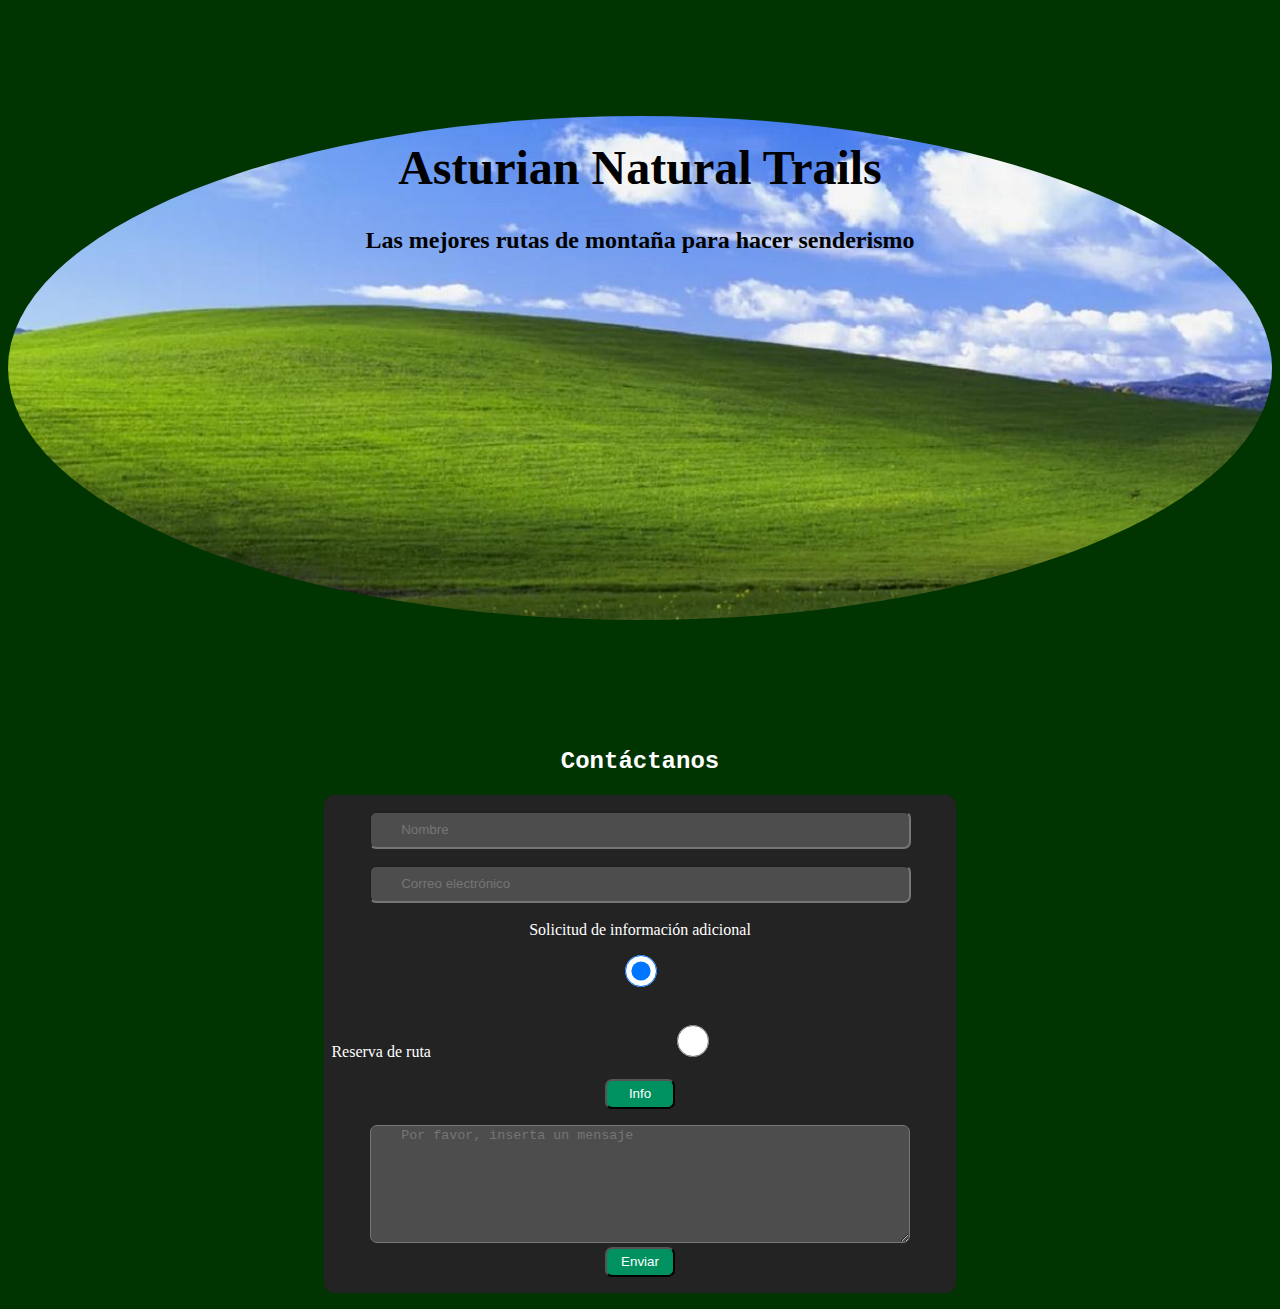
<file: index.html>
<!DOCTYPE html>
<html lang="en">
<head>
    <meta charset="UTF-8">
    <meta name="viewport" content="width=device-width, initial-scale=1.0">
    <title>Document</title>
    <link rel="stylesheet" href="/styles/style.css">
    <link rel="shortcut icon" href="favicon.ico" type="image/x-icon">
</head>
<body>
    <div class="hero-container">
        <div class="hero-text">
            <h1>Asturian Natural Trails</h1>
            <span>Las mejores rutas de montaña para hacer senderismo</span>
        </div>
    </div>

    <h2>Contáctanos</h2>

    <div class="form-container">
        <form action="/templates/enviado.html" method="get" id="formulario">
            <input type="text" id="nombre" name="nombre" placeholder="Nombre"><br>
            <input type="text" id="correo" name="correo" placeholder="Correo electrónico"><br><br>
            <label for="infor">Solicitud de información adicional</label>
            <input type="radio" name="infor" id="infor" checked></button><br><br>
            <label for="reserva">Reserva de ruta</label>
            <input type="radio" name="reserva"></button><br><br>
            <input type="submit" value="Info" class="btn" id="infobtn"><br>
            <textarea name="mensaje" id="mensaje" cols="30" rows="10" placeholder="Por favor, inserta un mensaje"></textarea><br>
            <input type="submit" value="Enviar" class="btn">

            <ul id="errores"></ul>
        </form>
    </div>

    <script src="/scripts/index.js"></script>
</body>
</html>
</file>
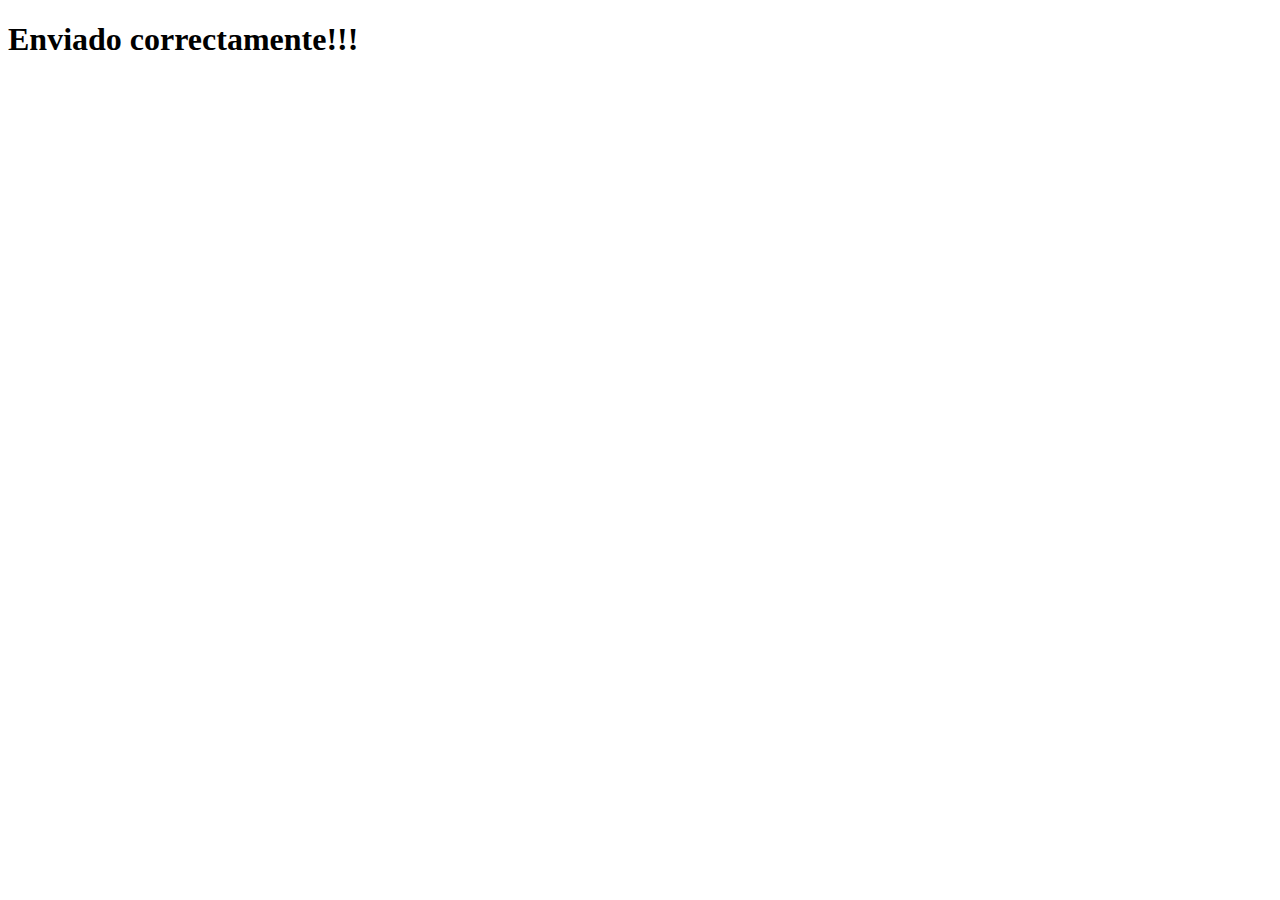
<file: templates/enviado.html>
<!DOCTYPE html>
<html lang="en">
<head>
    <meta charset="UTF-8">
    <meta name="viewport" content="width=device-width, initial-scale=1.0">
    <title>Enviado!</title>
</head>
<body>
    <h1>Enviado correctamente!!!</h1>
</body>
</html>
</file>
<file: styles/style.css>
:root{
    --h1-font-size:8rem;
    --span-font-size:2rem;
    --height-hero-image:80vh;
}

@media (width < 1024px) {
    :root{
        --h1-font-size:6rem;
        --span-font-size:1.5rem;
        --height-hero-image:60vh;
    }
}

@media (width < 768px) {
    :root{
        --h1-font-size:4rem;
        --span-font-size:1rem;
        --height-hero-image:40vh;
    }
}

@media (width < 428px) {
    :root{
        --h1-font-size:3rem;
        --span-font-size:0.75rem;
        --height-hero-image:30vh;
    }
}

.hero-container{
    background: url(/img/hero-image.jpg) center/cover;
    height: 80vh;
    position: relative;
    clip-path: ellipse(50% 35% at 50% 50%);
    text-align: center;
}

.form-container{
    background-color: rgb(35, 35, 35);
    width: 50%;
    align-items: center;
    margin: 1rem auto;
    display: grid;
    text-align: center;
    border-radius: 10px;
}

input, textarea{
    background-color: rgb(77, 77, 77);
    color: white;
    margin-top: 1rem;
    width: 80%;
    border-radius: 7px;
    padding-left: 30px;
    height: 2rem;
}

textarea{
    height: 7rem;
}

.btn{
    color: white;
    margin: 0 auto;
    width: 70px;
    background-color: rgb(0, 145, 96);
    height: 30px;
    border-radius: 7px;
    padding: 5px;
}

label{
    color: white;
}

body{
    background-color: rgb(0, 52, 0);
}

h1{
    text-align: center;
    font-size: 3rem;
}

h2{
    color: white;
    font-family: 'Courier New', Courier, monospace;
    text-align: center;
}

.hero-text{
    margin: 0 auto;
    display: flex;
    flex-direction: column;
    justify-content: center;
    align-items: center;
    position: relative;
    padding: 100px;
}

span{
    font-size: 1.5rem;
    font-weight: 800;
}
</file>
